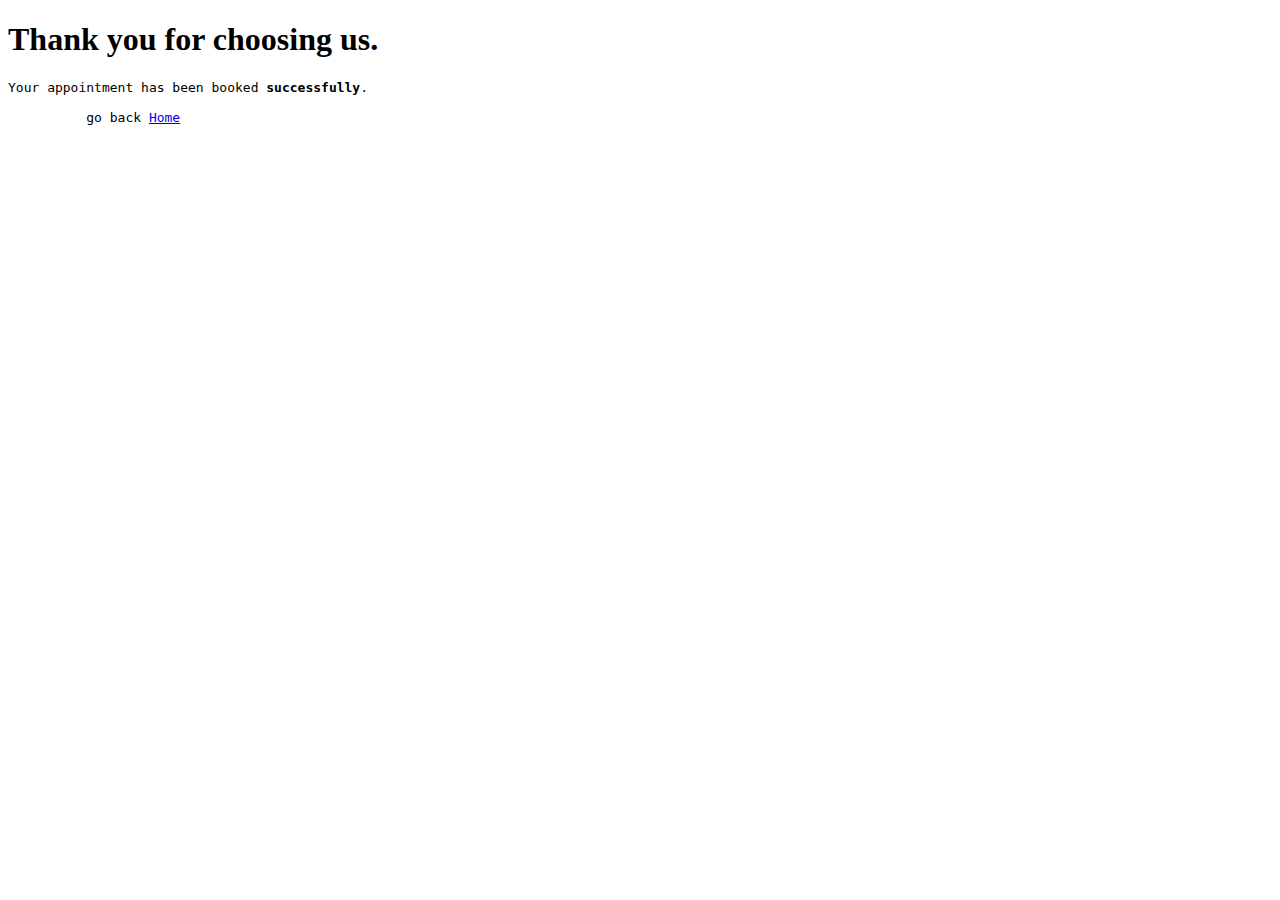
<file: project/FinalProject/Pages/t.html>
<!DOCTYPE html>
<html lang="en">
<head>
    <meta charset="UTF-8">
    <meta name="viewport" content="width=device-width, initial-scale=1.0">
    <title>Document</title>
</head>
<body>
    <div class="msg"> 
        <h1>Thank you for choosing us.</h1>
        <pre style="font-style:normal ;">Your appointment has been booked <b>successfully</b>.
            
          go back <a href="home.php">Home</a>
        </pre>
    </div>
</body>
</html>
</file>
